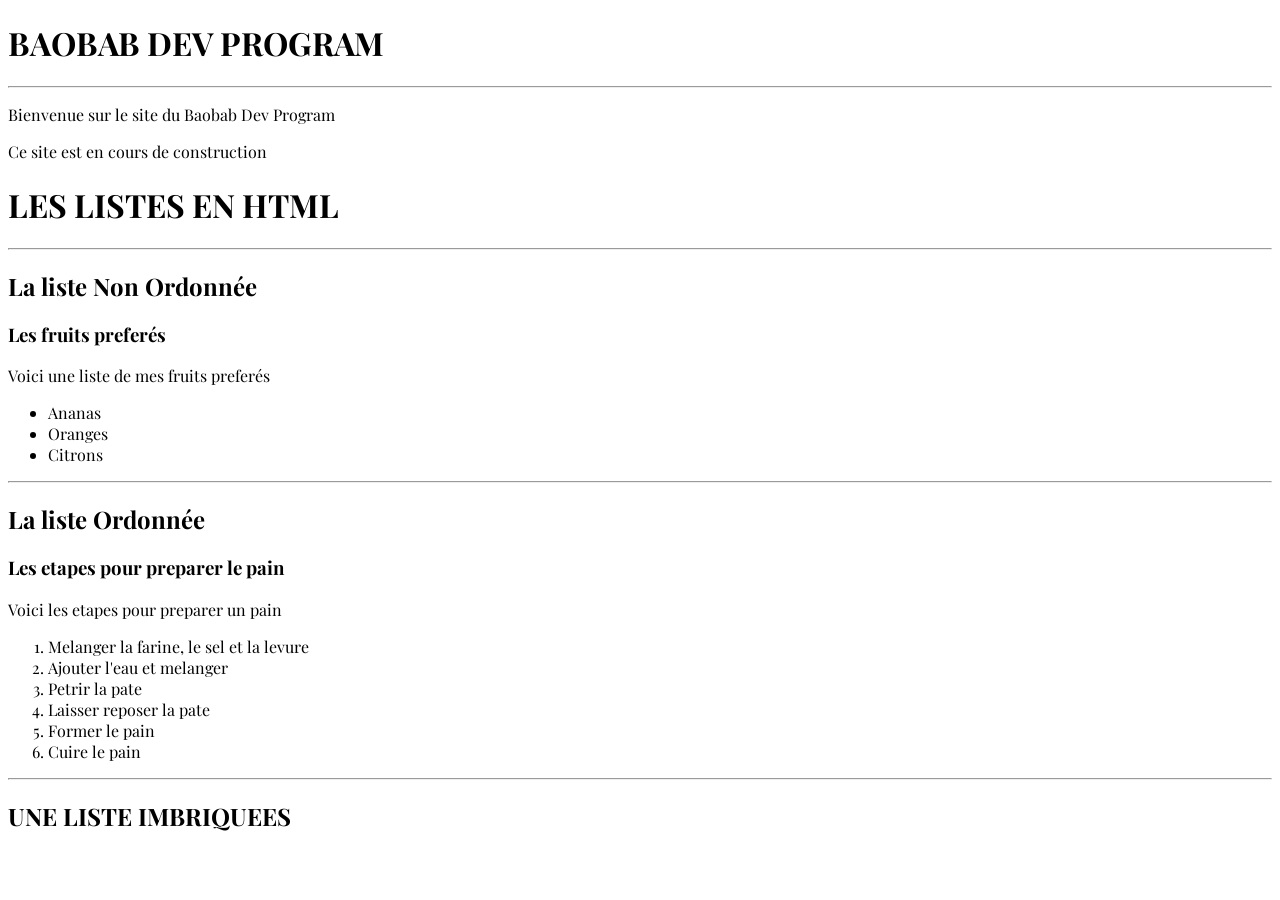
<file: index.html>
<!doctype html>
<html lang="en">
  <head>
    <meta charset="UTF-8" />
    <title>Baobab Dev Program</title>
    <meta name="viewport" content="width=device-width, initial-scale=1.0" />
    <meta content="author" name="Zola pierre" />
    <meta name="description" content="Baobab dev program" />
    <meta
      name="keywords"
      content="dev program, baobab goma, web goma, goma baobab"
    />
     <link rel="icon" href="logo.png" type="image/png" />
    <link rel="stylesheet" href="style.css" />
  </head>
  <body>
    <!-- <h1>BAOBAB DEV PROGRAM - TITRE 1</h1>
    <h2>MON TITRE 2</h2>
    <h3>MON TITRE 3</h3>
    <h4>MON TITRE 4</h4>
    <h5>MON TITRE 5</h5>
    <h6>MON TITRE 6</h6> -->
    <h1>BAOBAB DEV PROGRAM</h1>
    <hr />
    <p>Bienvenue sur le site du Baobab Dev Program</p>
    <p>Ce site est en cours de construction</p>

    <h1>LES LISTES EN HTML</h1>
    <hr />
    <h2>La liste Non Ordonnée</h2>
    <h3>Les fruits preferés</h3>
    <p>Voici une liste de mes fruits preferés</p>
    <ul>
      <li>Ananas</li>
      <li>Oranges</li>
      <li>Citrons</li>
    </ul>
    <hr>
    <h2>La liste Ordonnée</h2>
    <h3>Les etapes pour preparer le pain</h3>
    <p>Voici les etapes pour preparer un pain</p>
    <ol>
      <li>Melanger la farine, le sel et la levure</li>
      <li>Ajouter l'eau et melanger</li>
      <li>Petrir la pate</li>
      <li>Laisser reposer la pate</li>
      <li>Former le pain</li>
      <li>Cuire le pain</li>
    </ol>
    <hr>
    <h2>UNE LISTE IMBRIQUEES</h2>
  </body>
</html>
</file>
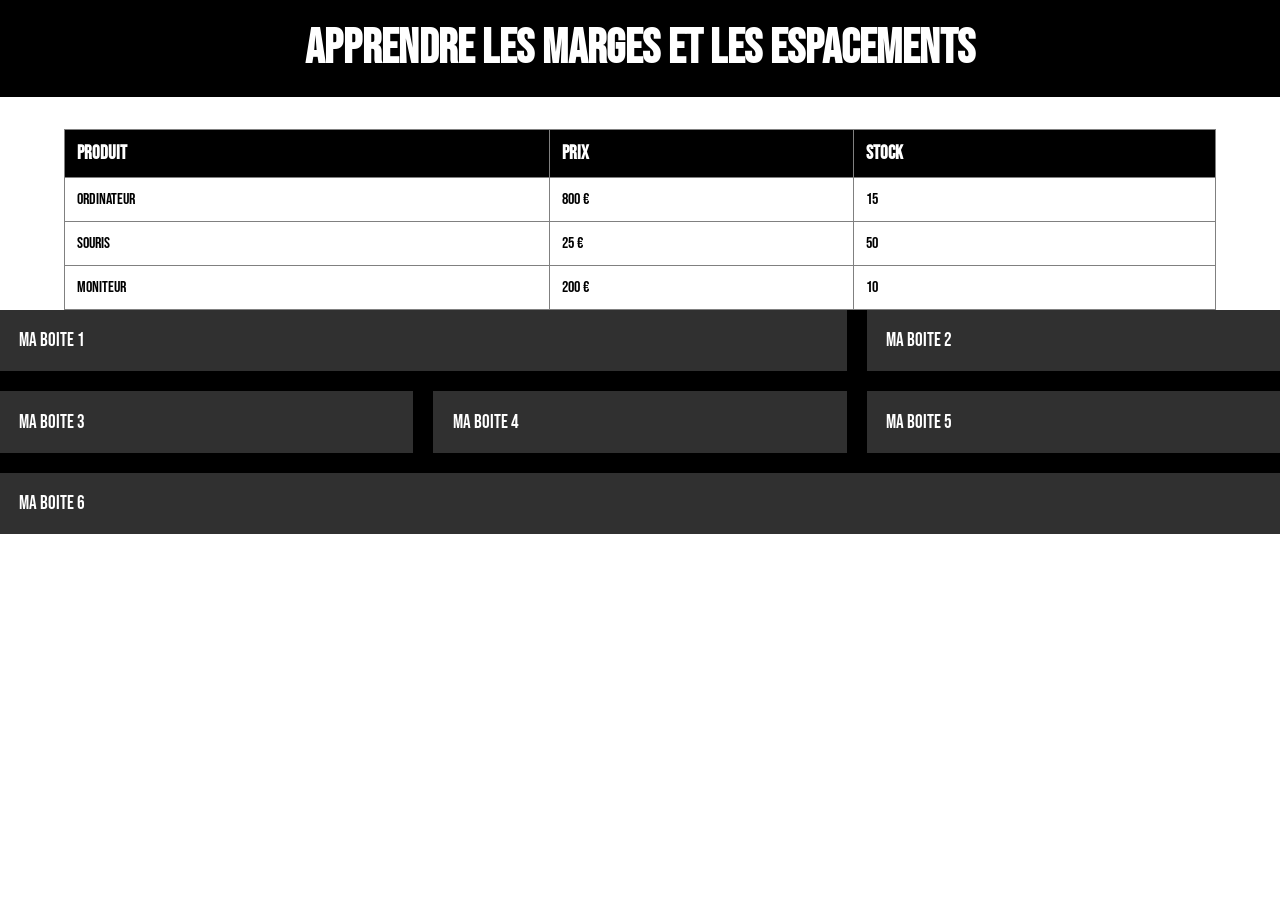
<file: LEARNING_CSS/index.html>
<!doctype html>
<html lang="en">
  <head>
    <meta charset="UTF-8" />
    <meta name="viewport" content="width=device-width, initial-scale=1.0" />
    <title>Introduction - css</title>
    <link rel="stylesheet" href="style.css" />
    <!-- <link
      href="https://fonts.googleapis.com/css2?family=Antonio:wght@100..700&family=Inter:ital,opsz,wght@0,14..32,100..900;1,14..32,100..900&family=Poppins:ital,wght@0,100;0,200;0,300;0,400;0,500;0,600;0,700;0,800;0,900;1,100;1,200;1,300;1,400;1,500;1,600;1,700;1,800;1,900&display=swap"
      rel="stylesheet"
    /> -->
  </head>
  <body>
    <h1 class="title">Apprendre les marges et les espacements</h1>
    <table>
      <thead>
        <tr>
          <th>Produit</th>
          <th>Prix</th>
          <th>Stock</th>
        </tr>
      </thead>
      <tbody>
        <tr>
          <td>Ordinateur</td>
          <td>800 €</td>
          <td>15</td>
        </tr>
        <tr>
          <td>Souris</td>
          <td>25 €</td>
          <td>50</td>
        </tr>
        <tr>
          <td>Moniteur</td>
          <td>200 €</td>
          <td>10</td>
        </tr>
      </tbody>
    </table>
    <div class="container">
      <div class="boite_01">Ma boite 1</div>
      <div>Ma boite 2</div>
      <div>Ma boite 3</div>
      <div>Ma boite 4</div>
      <div>Ma boite 5</div>
      <div class="boite_06">Ma boite 6</div>
    </div>
  </body>
</html>
</file>
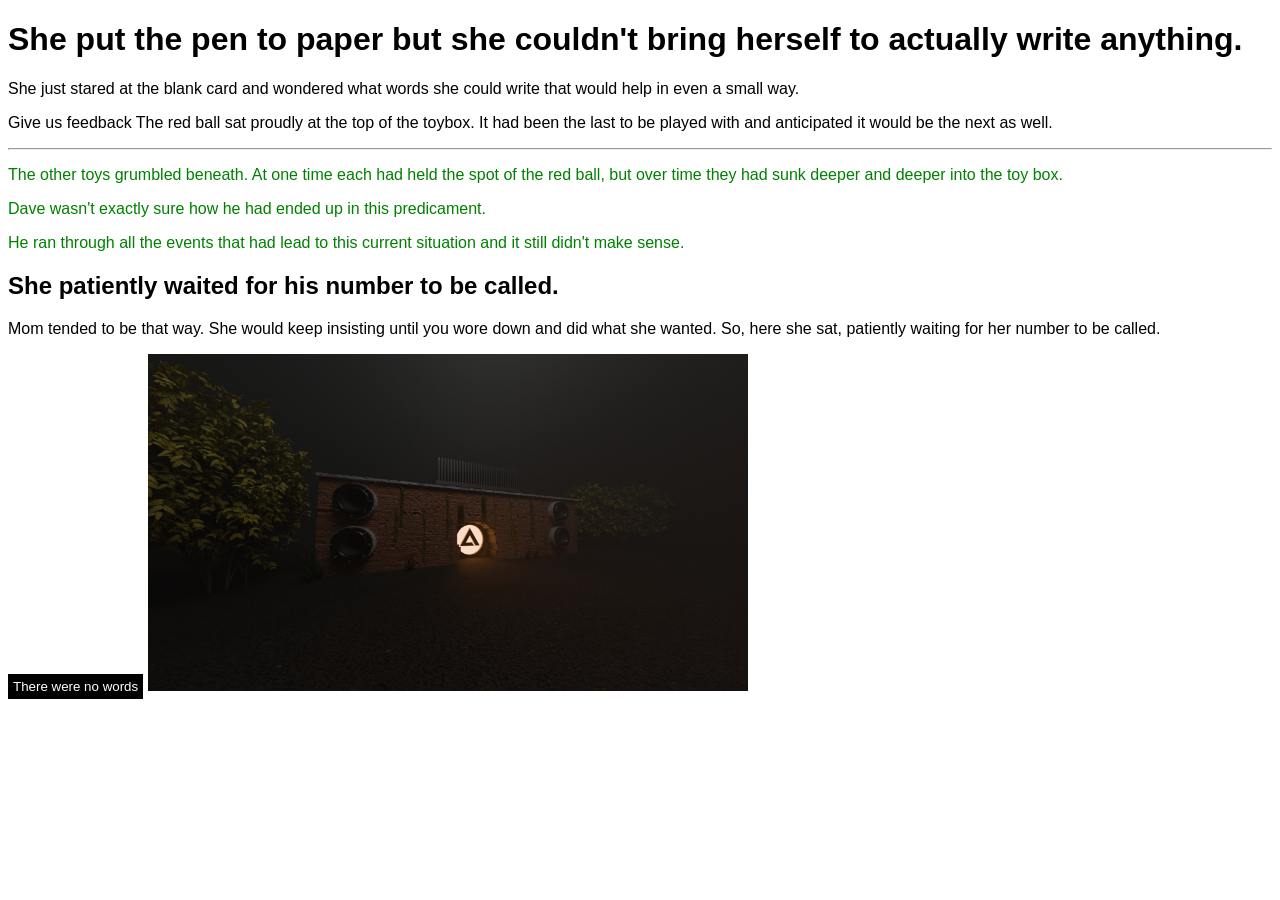
<file: js_lesson/DOM/index.html>
<!doctype html>
<html lang="en">
  <head>
    <meta charset="UTF-8" />
    <meta name="viewport" content="width=device-width, initial-scale=1.0" />
    <title>Document Object Model</title>
    <link rel="stylesheet" href="style.css" />
  </head>
  <body>
    <h1 id="titre">
      She put the pen to paper but she couldn't bring herself to actually write
      anything.
    </h1>
    <p id="description">
      She just stared at the blank card and wondered what words she could write
      that would help in even a small way.
    </p>
    <p class="text">
      Give us feedback The red ball sat proudly at the top of the toybox. It had
      been the last to be played with and anticipated it would be the next as
      well.
    </p>
    <hr>
    <div class="all">
      <p class="message">
        The other toys grumbled beneath. At one time each had held the spot of
        the red ball, but over time they had sunk deeper and deeper into the toy
        box.
      </p>
      <p class="message">
        Dave wasn't exactly sure how he had ended up in this predicament.
      </p>
      <p class="message">
        He ran through all the events that had lead to this current situation
        and it still didn't make sense.
      </p>
    </div>
    <div id="contenu">
    </div>
    <button id="btn">There were no words</button>
    <img id="img">
    

    <script src="main.js"></script>
  </body>
</html>
</file>
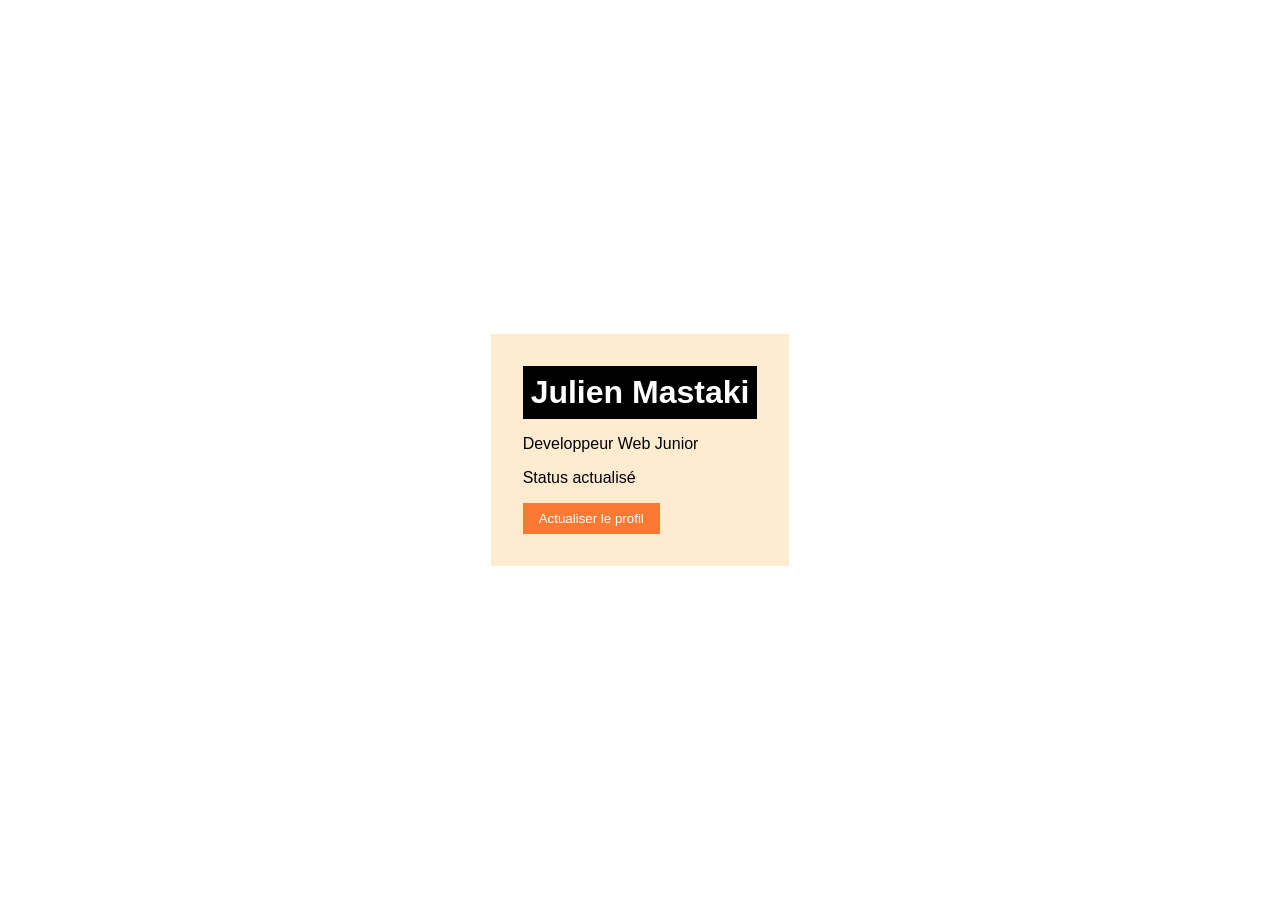
<file: js_lesson/Mini-project/index.html>
<!doctype html>
<html lang="en">
  <head>
    <meta charset="UTF-8" />
    <meta name="viewport" content="width=device-width, initial-scale=1.0" />
    <title>Mini-project-initiation-DOM</title>
    <link rel="stylesheet" href="style.css" />
    <script src="dom.js" defer></script>
  </head>
  <body>
    <div class="container">
      <h1 id="etudiant-name">Nom de l'etudiant</h1>
      <p id="etudiant-infos">Presentation de l'etudiant</p>
      <p class="etudiant-status">Profl initial</p>
      <button id="btn">Actualiser le profil</button>
    </div>
  </body>
</html>
</file>
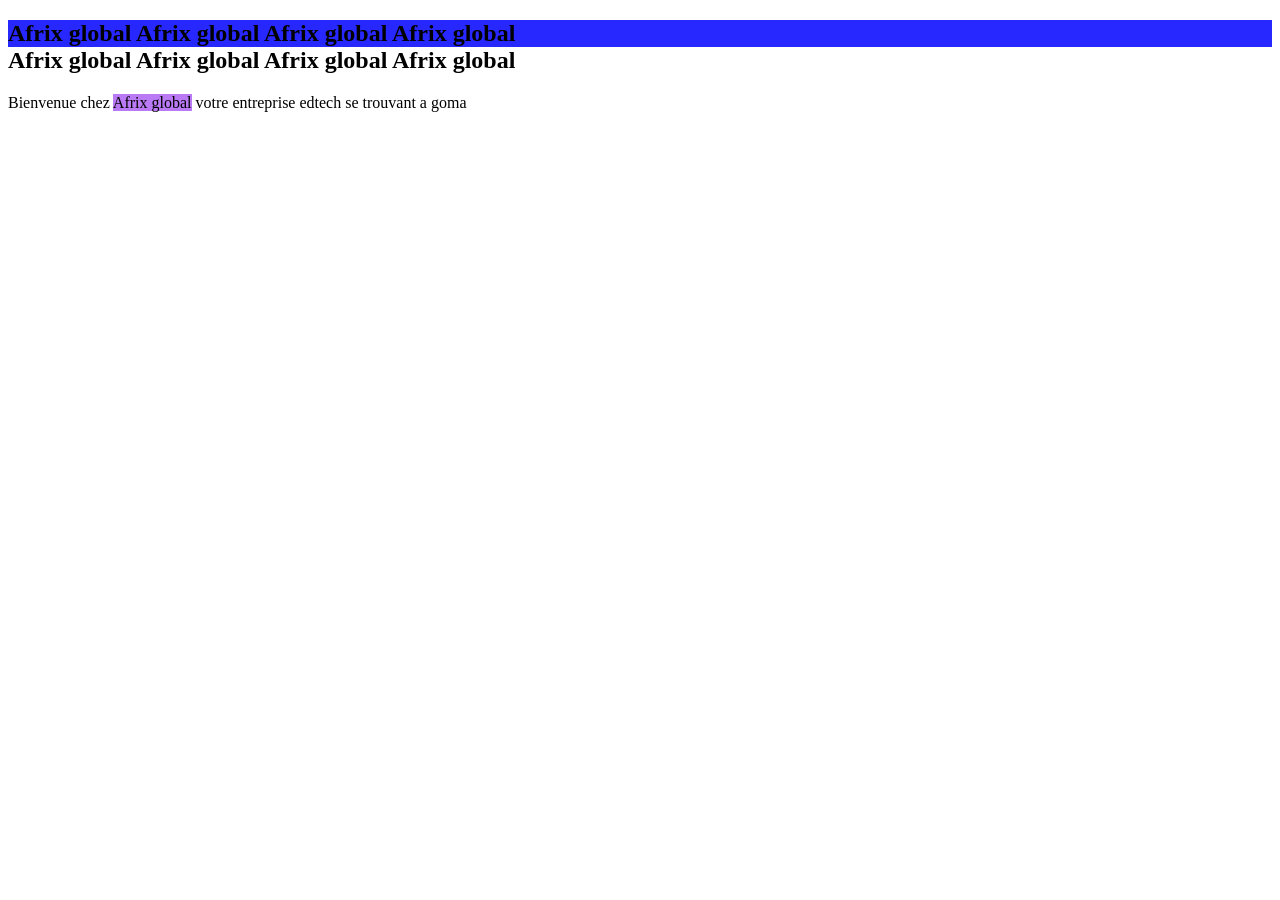
<file: Pages/bal.html>
<!DOCTYPE html>
<html lang="en">
<head>
    <meta charset="UTF-8">
    <meta name="viewport" content="width=device-width, initial-scale=1.0">
    <title>Document</title>
</head>
<body>
    <style>
        span{
            background-color: rgb(186, 122, 246);
        }

        div{
            background-color: rgb(39, 39, 255);
        }
    </style>
    <!-- Balises generiques -->
     <h2><div>Afrix global Afrix global Afrix global Afrix global</div>Afrix global Afrix global Afrix global Afrix global</h2>
     <p>Bienvenue chez <span> Afrix global</span> votre entreprise edtech se trouvant a goma</p>
     <!-- Balises semantiques -->
</body>
</html>
</file>
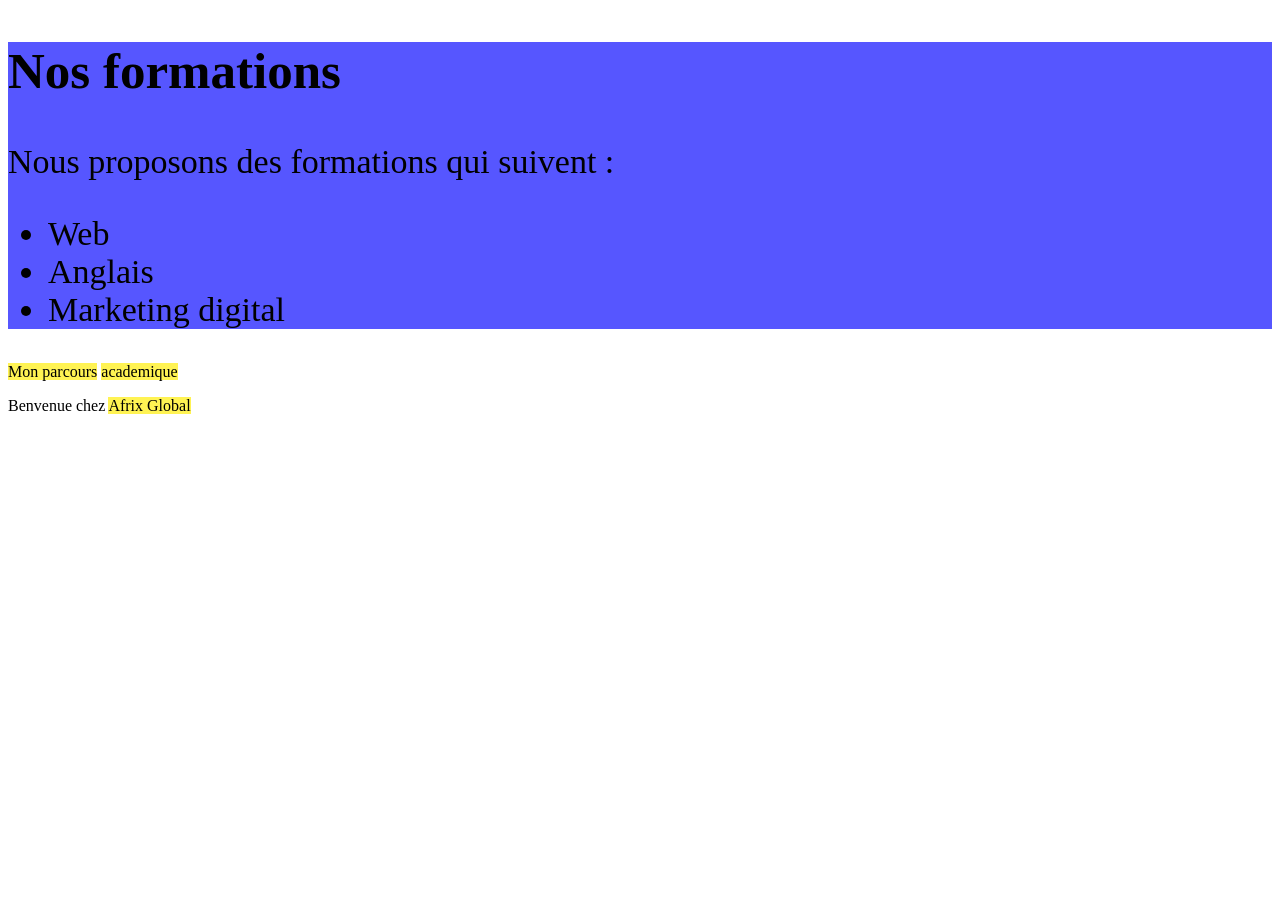
<file: Pages/balisegen.html>
<!doctype html>
<html lang="en">
  <head>
    <meta charset="UTF-8" />
    <meta name="viewport" content="width=device-width, initial-scale=1.0" />
    <title>Balises generiques</title>
  </head>
  <body>
    <style>
        div{
            background-color: rgba(62, 62, 255, 0.874);
            font-size: 34px;
        }
        span{
            background-color: rgba(255, 242, 67, 0.908);
        }

    </style>
    <div>
        <h2>Nos formations</h2>
        <p>Nous proposons des formations qui suivent :</p>
        <ul>
            <li>Web</li>
            <li>Anglais</li>
            <li>Marketing digital</li>
        </ul>
    </div>
    <span>Mon parcours</span>
    <span>academique</span>
    <p>Benvenue chez <span>Afrix Global</span></p>
  </body>
</html>
</file>
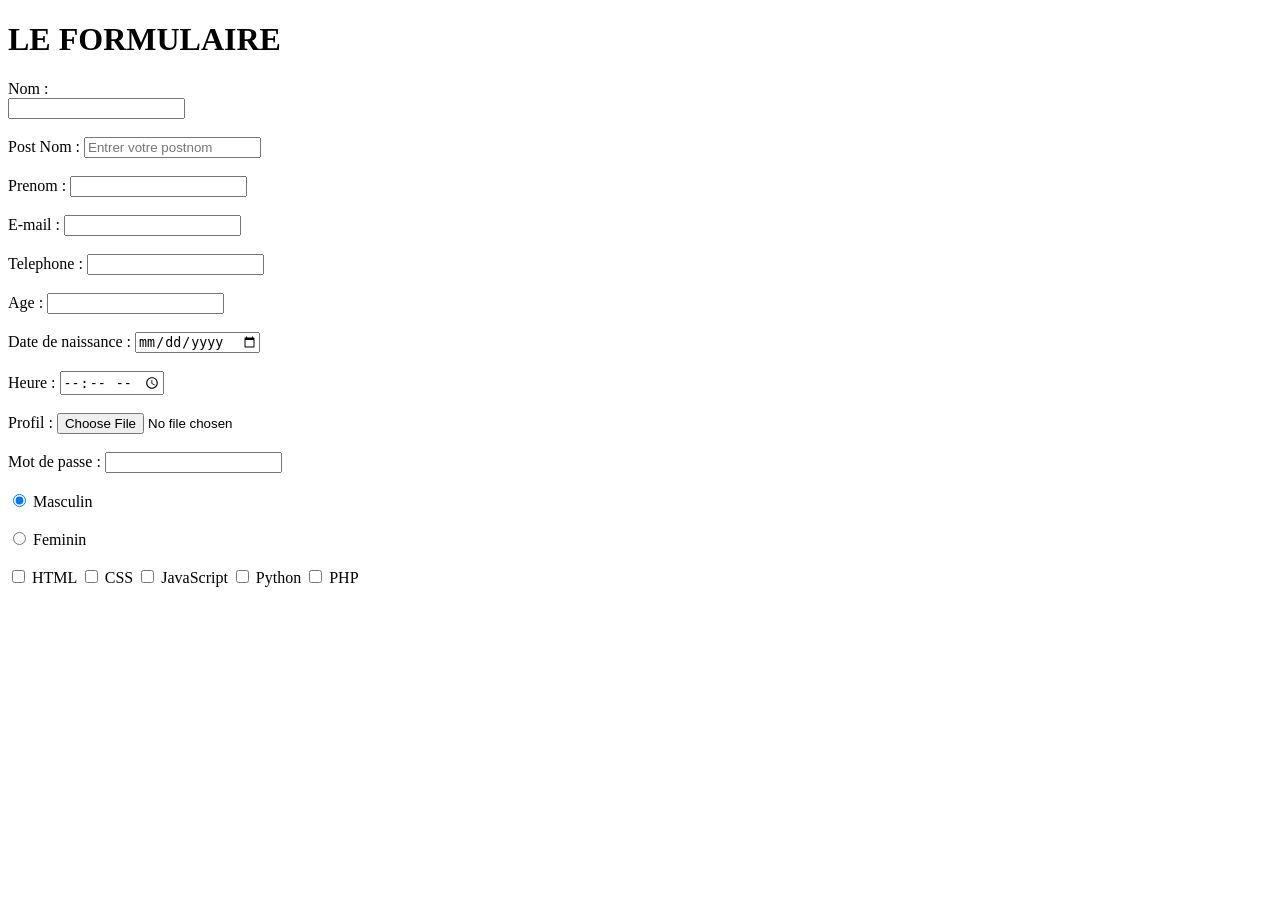
<file: Pages/formulaire.html>
<!doctype html>
<html lang="en">
  <head>
    <meta charset="UTF-8" />
    <meta name="viewport" content="width=device-width, initial-scale=1.0" />
    <title>Formulaire page</title>
    <h1>LE FORMULAIRE</h1>
    <form>
      <label for="nom">Nom :</label> <br />
      <input type="text" id="nom" /> <br />
      <br />
      <label for="postnom">Post Nom :</label>
      <input type="text" id="postnom" placeholder="Entrer votre postnom" />
      <br />
      <br />
      <label for="prenom">Prenom :</label>
      <input type="text" id="prenom" /> <br />
      <br />
      <label for="email">E-mail :</label>
      <input type="email" id="email" /> <br />
      <br />

      <label for="phone">Telephone :</label>
      <input type="tel" id="phone" /> <br /><br />

      <label for="age">Age :</label>
      <input type="number" id="age" /> <br />
      <br />

      <label for="birthday">Date de naissance :</label>
      <input type="date" id="birthday" /> <br />
      <br />

      <label for="heure">Heure :</label>
      <input type="time" id="heure" /> <br />
      <br />

      <label for="photo">Profil :</label>
      <input type="file" id="photo" /> <br />
      <br />

      <label for="password">Mot de passe :</label>
      <input type="password" id="password" /> <br />
      <br />
      <input type="radio" name="sexe" value="M" checked /> Masculin <br />
      <br />
      <input type="radio" name="sexe" value="F" /> Feminin <br />
      <br />

      <input type="checkbox" name="language" value="html" /> HTML
      <input type="checkbox" name="language" value="css" /> CSS
      <input type="checkbox" name="language" value="javaScript" /> JavaScript
      <input type="checkbox" name="language" value="python" /> Python
      <input type="checkbox" name="language" value="php" /> PHP
    </form>
  </head>
  <body></body>
</html>
</file>
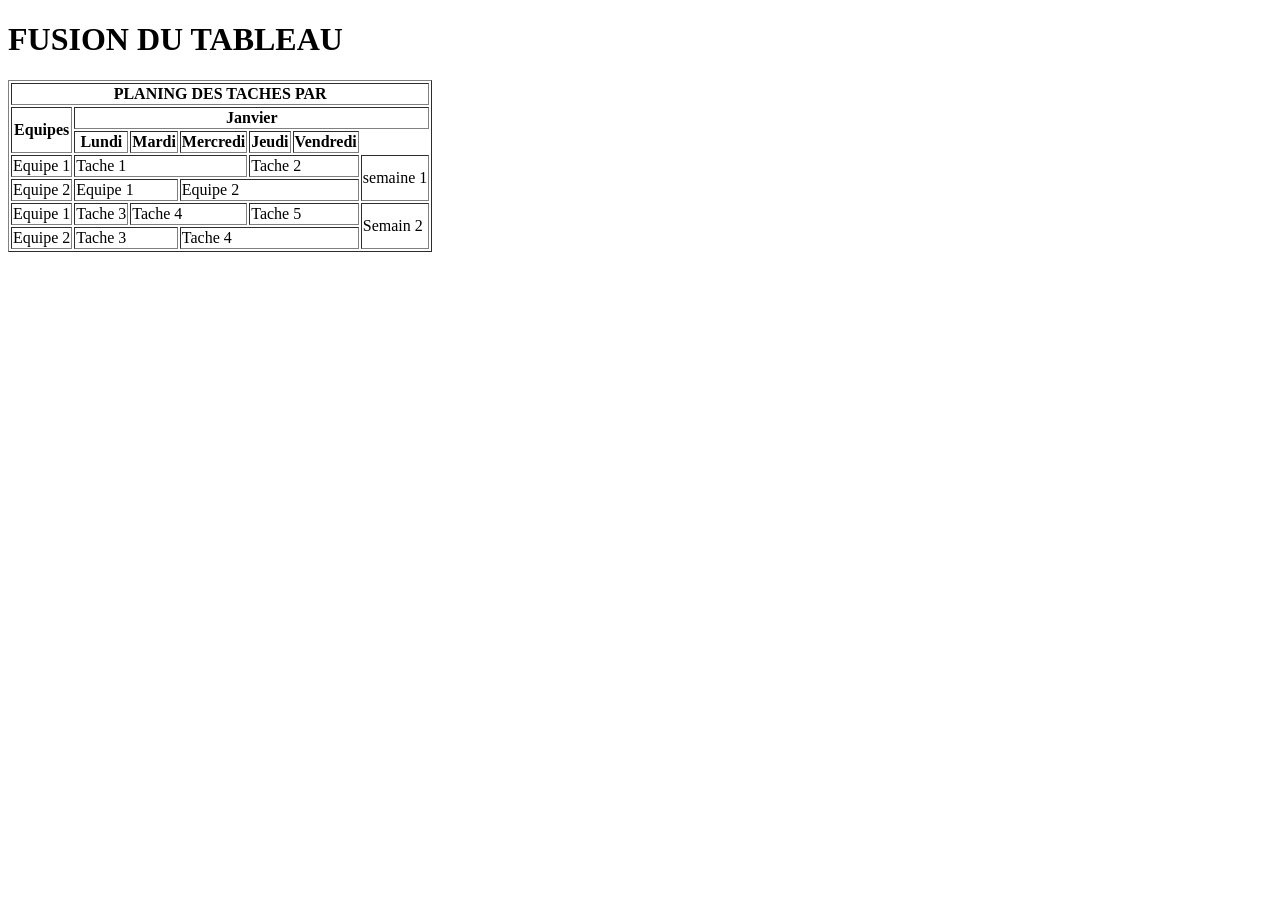
<file: Pages/fusiontable.html>
<!doctype html>
<html lang="en">
  <head>
    <meta charset="UTF-8" />
    <meta name="viewport" content="width=device-width, initial-scale=1.0" />
    <title>Tableau fusionne</title>
  </head>
  <body>
    <h1>FUSION DU TABLEAU</h1>
    <table border="1">
      <tr>
        <th colspan="7">PLANING DES TACHES PAR </th>
      </tr>
      <tr>
        <th  rowspan="2">Equipes</th>
        <th colspan="6">Janvier</th>
      </tr>
      <tr>
        <th>Lundi</th>
        <th>Mardi</th>
        <th>Mercredi</th>
        <th>Jeudi</th>
        <th>Vendredi</th>
      </tr>
      <tr>
        <td>Equipe 1</td>
        <td colspan="3">Tache 1</td>
        <td colspan="2">Tache 2</td>
        <td rowspan="2">semaine 1</td>
      </tr>
      <tr>
        <td>Equipe 2</td>
        <td colspan="2">Equipe 1</td>
        <td colspan="3">Equipe 2</td>

      </tr>
      <tr>
        <td>Equipe 1</td>
        <td>Tache 3</td>
        <td colspan="2">Tache 4</td>
        <td colspan="2">Tache 5</td>
        <td rowspan="2">Semain 2</td>
      </tr>
      <tr>
        <td>Equipe 2</td>
        <td colspan="2">Tache 3</td>
        <td colspan="3">Tache 4</td>
      </tr>
    </table>
  </body>
</html>
</file>
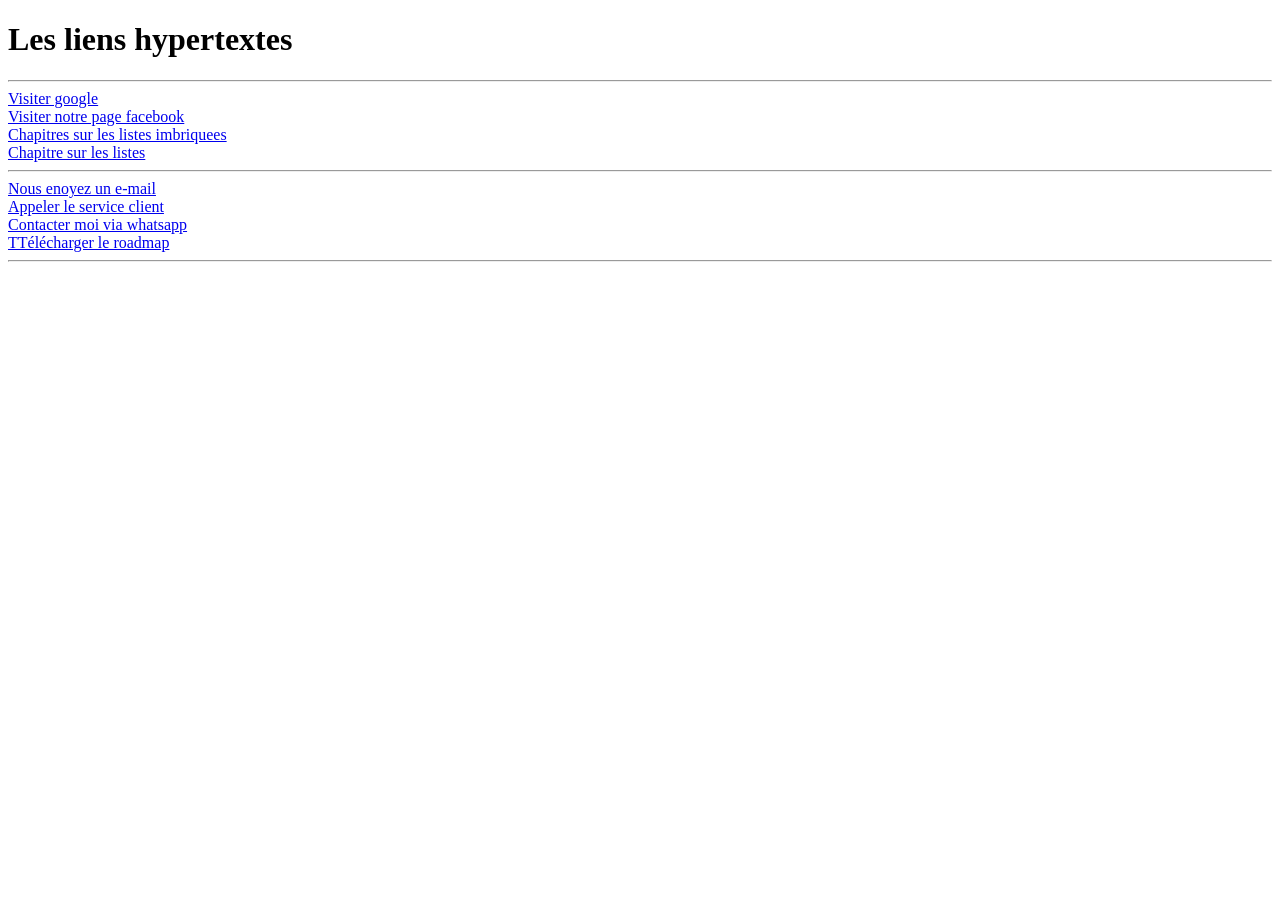
<file: Pages/links.html>
<!doctype html>
<html lang="en">
  <head>
    <meta charset="UTF-8" />
    <meta name="viewport" content="width=device-width, initial-scale=1.0" />
    <title>Baobab Dev Program</title>
  </head>
  <body>
    <h1>Les liens hypertextes</h1>
    <hr />
    <a href="https://www.google.com" target="_blank">Visiter google</a> <br />
    <a href="https://www.facebook.com" target="_blank"
      >Visiter notre page facebook</a
    >
    <br />
    <a href="./liste_imbriquee.html" target="_blank"
      >Chapitres sur les listes imbriquees</a
    >
    <br />
    <a href="../index.html" target="_blank">Chapitre sur les listes</a> <br />
    <hr />
    <a href="mailto:deo@gmail.com">Nous enoyez un e-mail</a> <br />
    <a href="tel:+243895847781">Appeler le service client</a> <br />
    <a href="wa.me:+243895847781">Contacter moi via whatsapp</a> <br />
    <a href="../assets/roadmap.pdf" download="">TTélécharger le roadmap</a>
    <hr>
  </body>
</html>
</file>
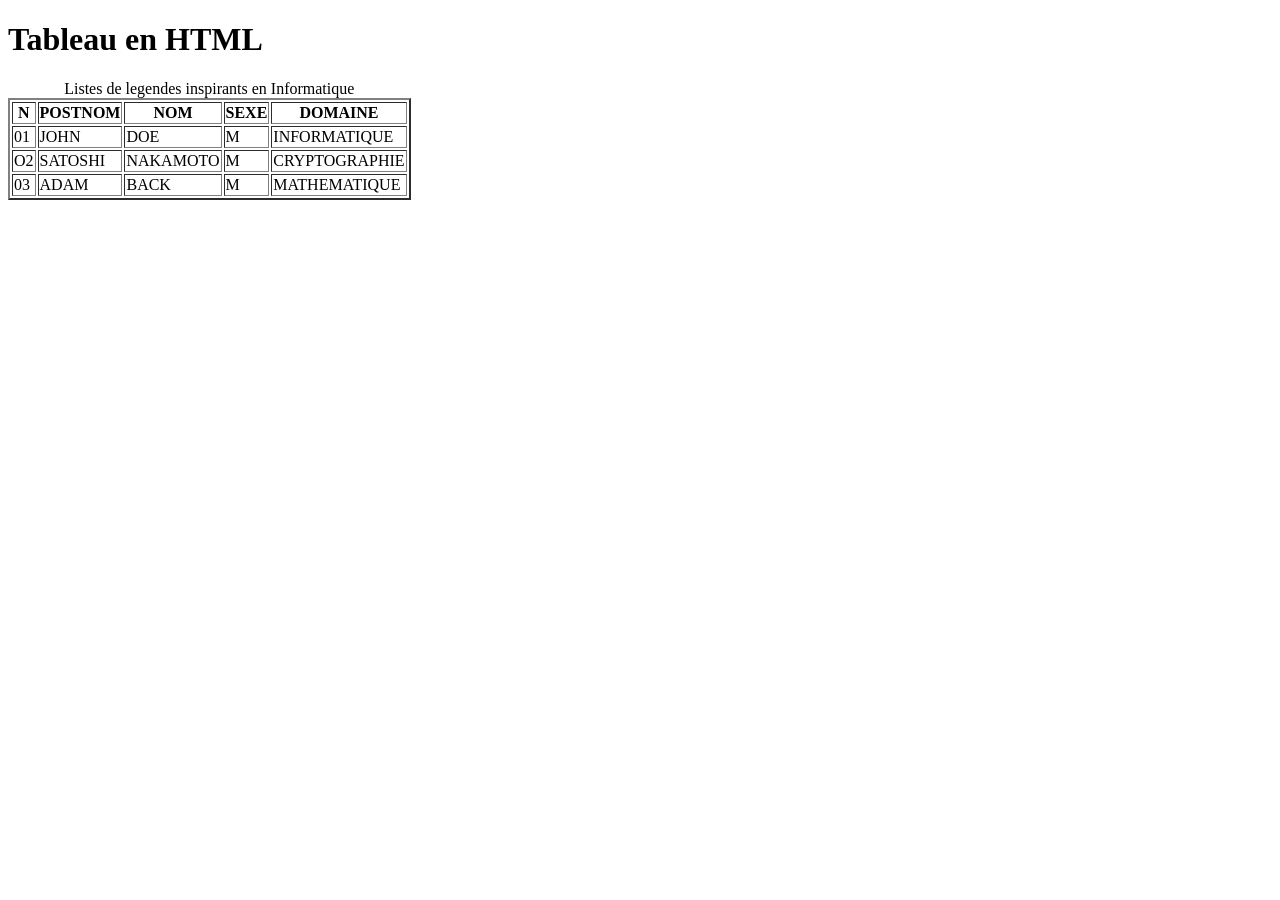
<file: Pages/table.html>
<!DOCTYPE html>
<html lang="en">
<head>
    <meta charset="UTF-8">
    <meta name="viewport" content="width=device-width, initial-scale=1.0">
    <title>Tableau en HTML</title>
</head>
<body>
    <h1>Tableau en HTML</h1>
    <table border="2">
        <caption>Listes de legendes inspirants en Informatique </caption>
        <tr>
            <th>N</th>
            <th>POSTNOM</th>
            <th>NOM</th>
            <th>SEXE</th>
            <th>DOMAINE</th>
        </tr>
        <tr>
            <td>01</td>
            <td>JOHN</td>
            <td>DOE</td>
            <td>M</td>
            <td>INFORMATIQUE</td>
        </tr>
        <tr>
            <td>O2</td>
            <td>SATOSHI</td>
            <td>NAKAMOTO</td>
            <td>M</td>
            <td>CRYPTOGRAPHIE</td>
        </tr>
        <tr>
            <td>03</td>
            <td>ADAM</td>
            <td>BACK</td>
            <td>M</td>
            <td>MATHEMATIQUE</td>
        </tr>
    </table>
    
</body>
</html>
</file>
<file: style.css>
@import url('https://fonts.googleapis.com/css2?family=Montserrat:ital,wght@0,100..900;1,100..900&family=Playfair+Display:ital,wght@0,400..900;1,400..900&display=swap');@import url('https://fonts.googleapis.com/css2?family=Montserrat:ital,wght@0,100..900;1,100..900&family=Playfair+Display:ital,wght@0,400..900;1,400..900&display=swap');
* {
  font-family: "Playfair Display", serif;
  font-optical-sizing: auto;
  font-style: normal;
}
</file>
<file: LEARNING_CSS/style.css>
@import url("https://fonts.googleapis.com/css2?family=Bebas+Neue&family=Poppins:ital,wght@0,100;0,200;0,300;0,400;0,500;0,600;0,700;0,800;0,900;1,100;1,200;1,300;1,400;1,500;1,600;1,700;1,800;1,900&display=swap");

* {
  margin: 0rem;
  padding: 0rem;
  font-family: "Bebas Neue", sans-serif;
}

.title {
  color: white;
  text-align: center;
  background-color: black;
  font-size: 3rem;
  padding: 20px 20px;
}

table {
  width: 90%;
  border: 1px solid gray;
  font-family: "Bebas Neue", sans-serif;
  border-collapse: collapse;
  margin: auto;
  margin-top: 2rem;
}

th,
td {
  border: 1px solid gray;
  padding: 12px;
  text-align: left;
}

th {
  background-color: black;
  color: white;
  font-size: 1.2rem;
}

tr:hover {
  background-color: rgb(218, 217, 217);
}

.container{
  display: grid;
  background-color: black;
  width: 100%;
  gap: 20px;
  grid-template-columns: repeat(3, 1fr);
  grid-template-rows: repeat(3, 1fr);
}

.container div{
  background-color: rgb(48, 48, 48);
  padding: 1.2rem;
  color: white;
  font-size: 1.2rem;
}

.container .boite_01{
  grid-column: span 2;
}

.container .boite_06{
  grid-column: span 3;
}
</file>
<file: js_lesson/DOM/style.css>
*{
    font-family: Arial, Helvetica, sans-serif;
}
</file>
<file: js_lesson/Mini-project/style.css>
*{
    font-family: Arial, Helvetica, sans-serif;
    padding: 0;
    margin: 0;
    text-decoration: none;
    list-style: none;
}

body{
    display: flex;
    justify-content: center;
    align-items: center;
    width: 100%;
    height: 100vh;
}

.container{
    background-color: rgb(255, 235, 208);
    padding: 2rem;
}

#btn{
    background-color: rgb(251, 121, 51);
    border: none;
    padding: 8px 16px;
    margin-top: 1rem;
    color: white;
}

#etudiant-name{
    margin-bottom: 1rem;
    background-color: black;
    color: white;
    padding: 0.5rem;
}

#etudiant-infos{
    margin-bottom: 1rem;
}
</file>
